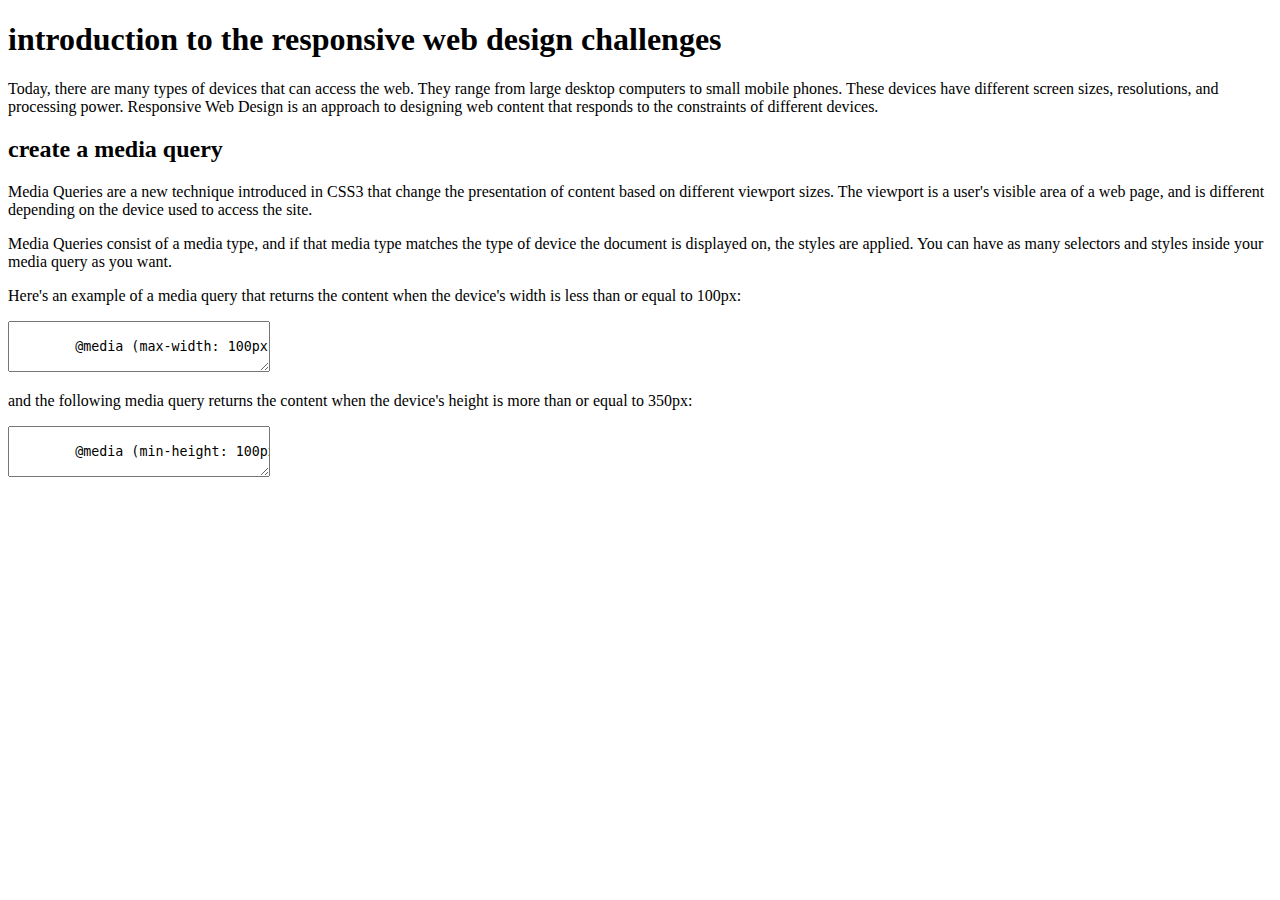
<file: html/css/css.html>
<!DOCTYPE html>
<html lang="en">
<head>
    <meta charset="UTF-8">
    <meta name="viewport" content="width=device-width, initial-scale=1.0">
    <title>Document</title>
</head>
<body>
    <h1>introduction to the responsive web design challenges</h1>

    <p>Today, there are many types of devices that can access the web. 
        They range from large desktop computers to small mobile phones. 
        These devices have different screen sizes, resolutions, and processing power. 
        Responsive Web Design is an approach to designing web content that responds to the constraints of different devices.</p>

    <h2>create a media query</h2>
    
    <p>Media Queries are a new technique introduced in CSS3 that change the presentation of content based on different viewport sizes. 
        The viewport is a user's visible area of a web page, and is different depending on the device used to access the site.</p>
    <p>Media Queries consist of a media type, and if that media type matches the type of device the document is displayed on, 
        the styles are applied. You can have as many selectors and styles inside your media query as you want.</p>
    <p>Here's an example of a media query that returns the content when the device's width is less than or equal to 100px:</p>
    
    <textarea id="" name="textarea" rows="3" cols="30" wrap="off" readonly>
        
        @media (max-width: 100px) { /* CSS Rules */ }
    </textarea>

    <p>and the following media query returns the content when the device's height is more than or equal to 350px:</p>

    <textarea id="" name="textarea" rows="3" cols="30" wrap="off" readonly>
        
        @media (min-height: 100px) { /* CSS Rules */ }
    </textarea>


    <!--
    <label for="">Textarea</label>    
    <textarea id="" name="textarea" rows="4" cols="30" wrap="off" readonly>
        It was a dark and stormy night...
        <html></html>        
    </textarea>
    -->
</body>
</html>
</file>
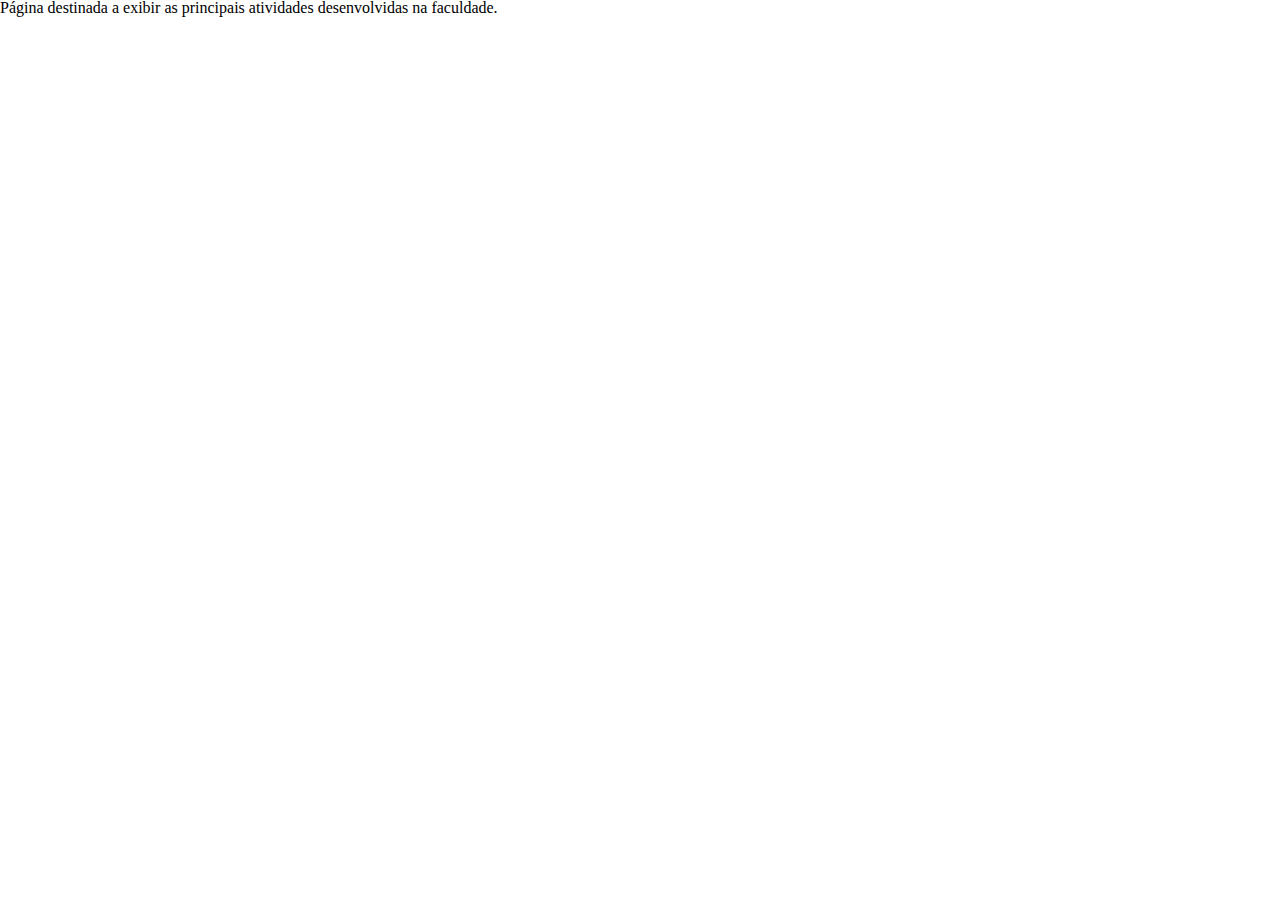
<file: html/fumec/fumec.html>
<!DOCTYPE html5>
<html lang="en">
    <head>
        <meta charset="UTF-8">
        <meta name="viewport" content="width=device-width, initial-scale=1.0">
        <title>FUMEC</title>

        <!-- CSS Files -->
        <link rel="stylesheet" type="text/css" href="/css/reset.css">        
    </head>

    <body>
        <p>Página destinada a exibir as principais atividades desenvolvidas na faculdade.</p>
        <p></p>
        <p></p>
        <p></p>        
    </body>
</html
</file>
